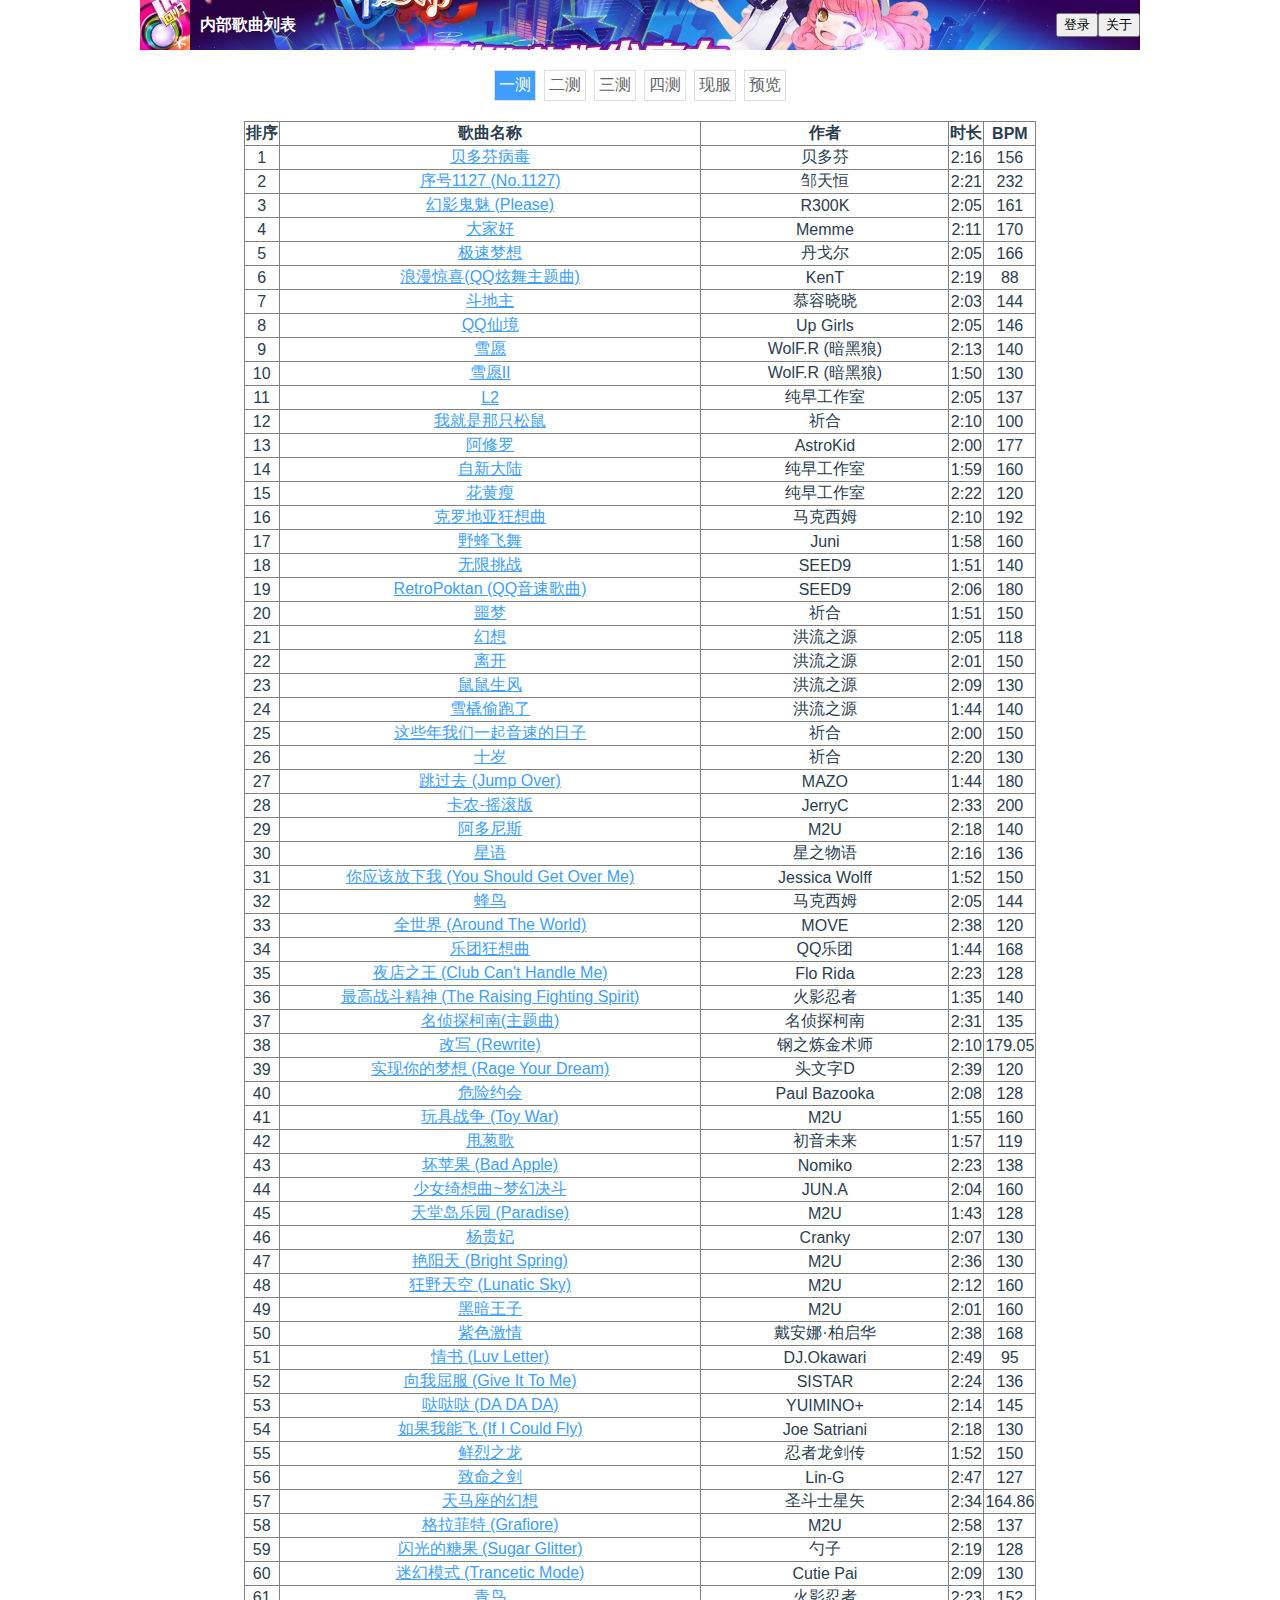
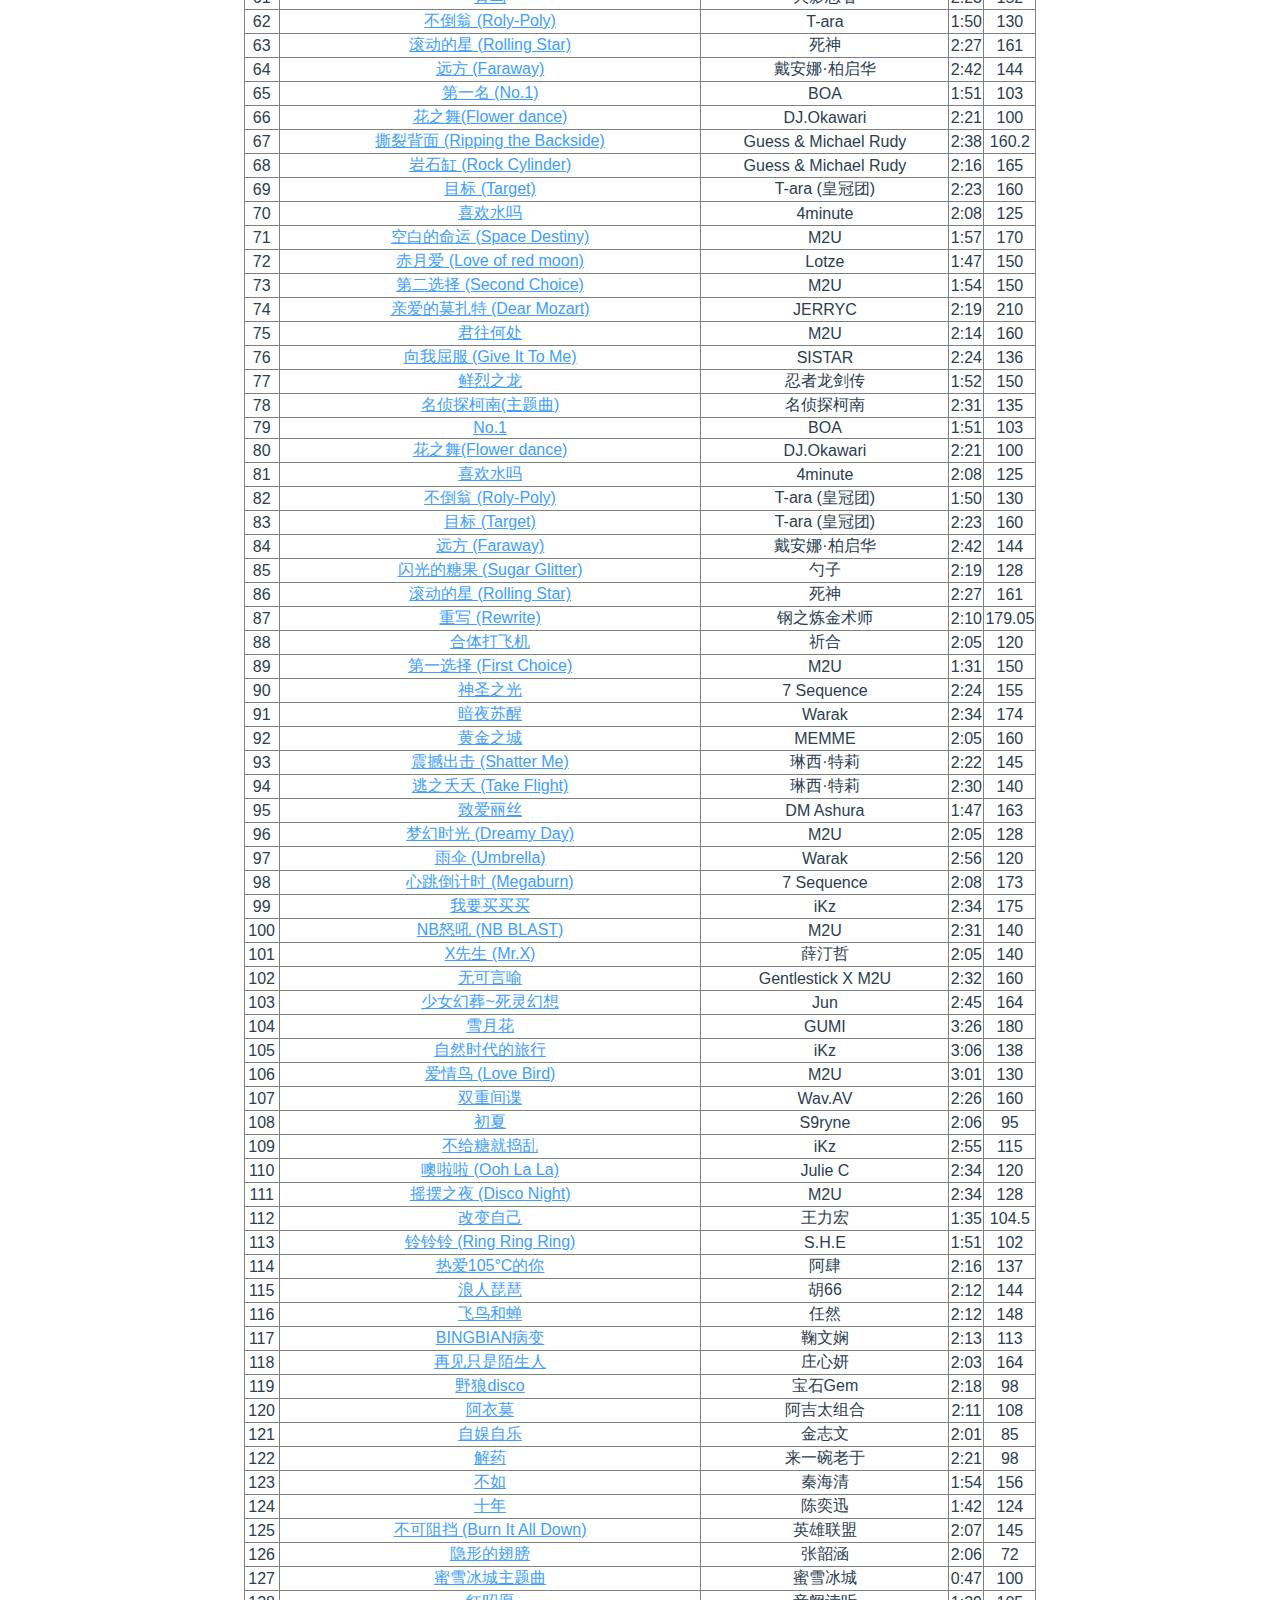
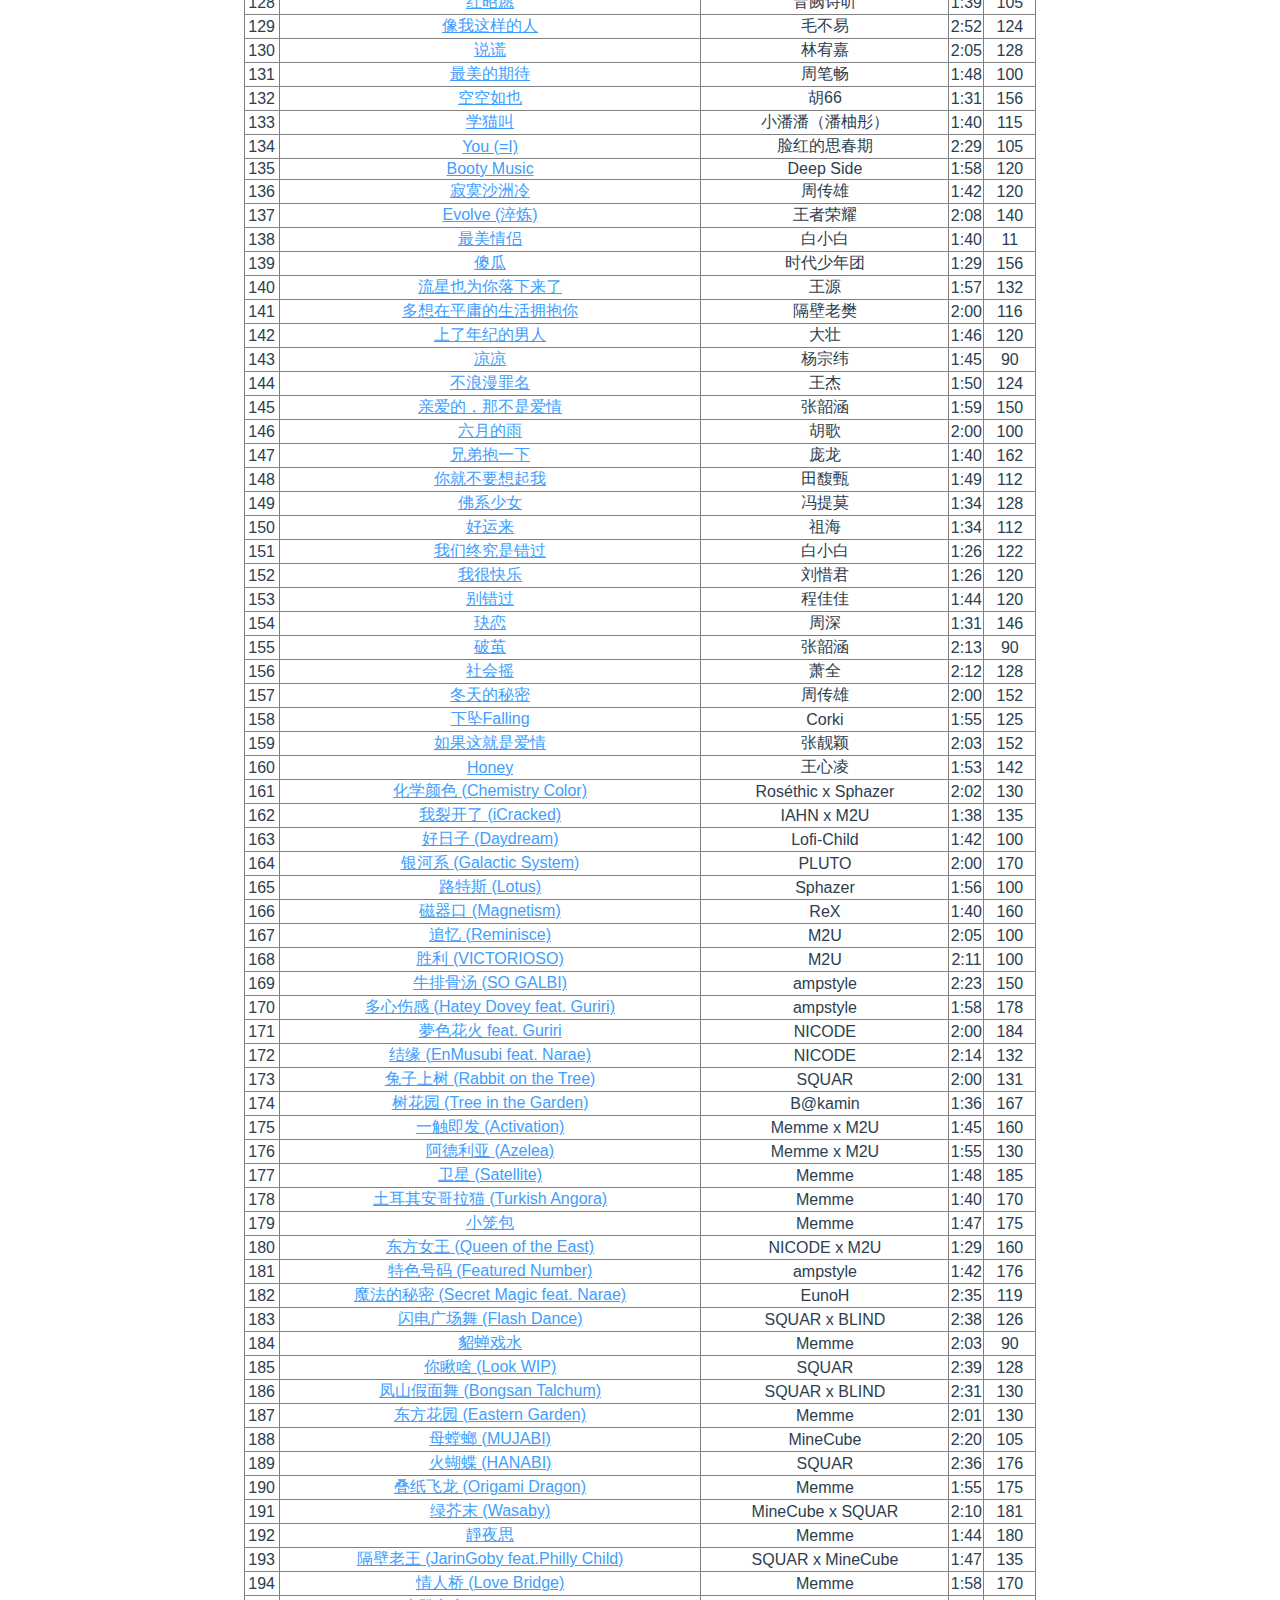
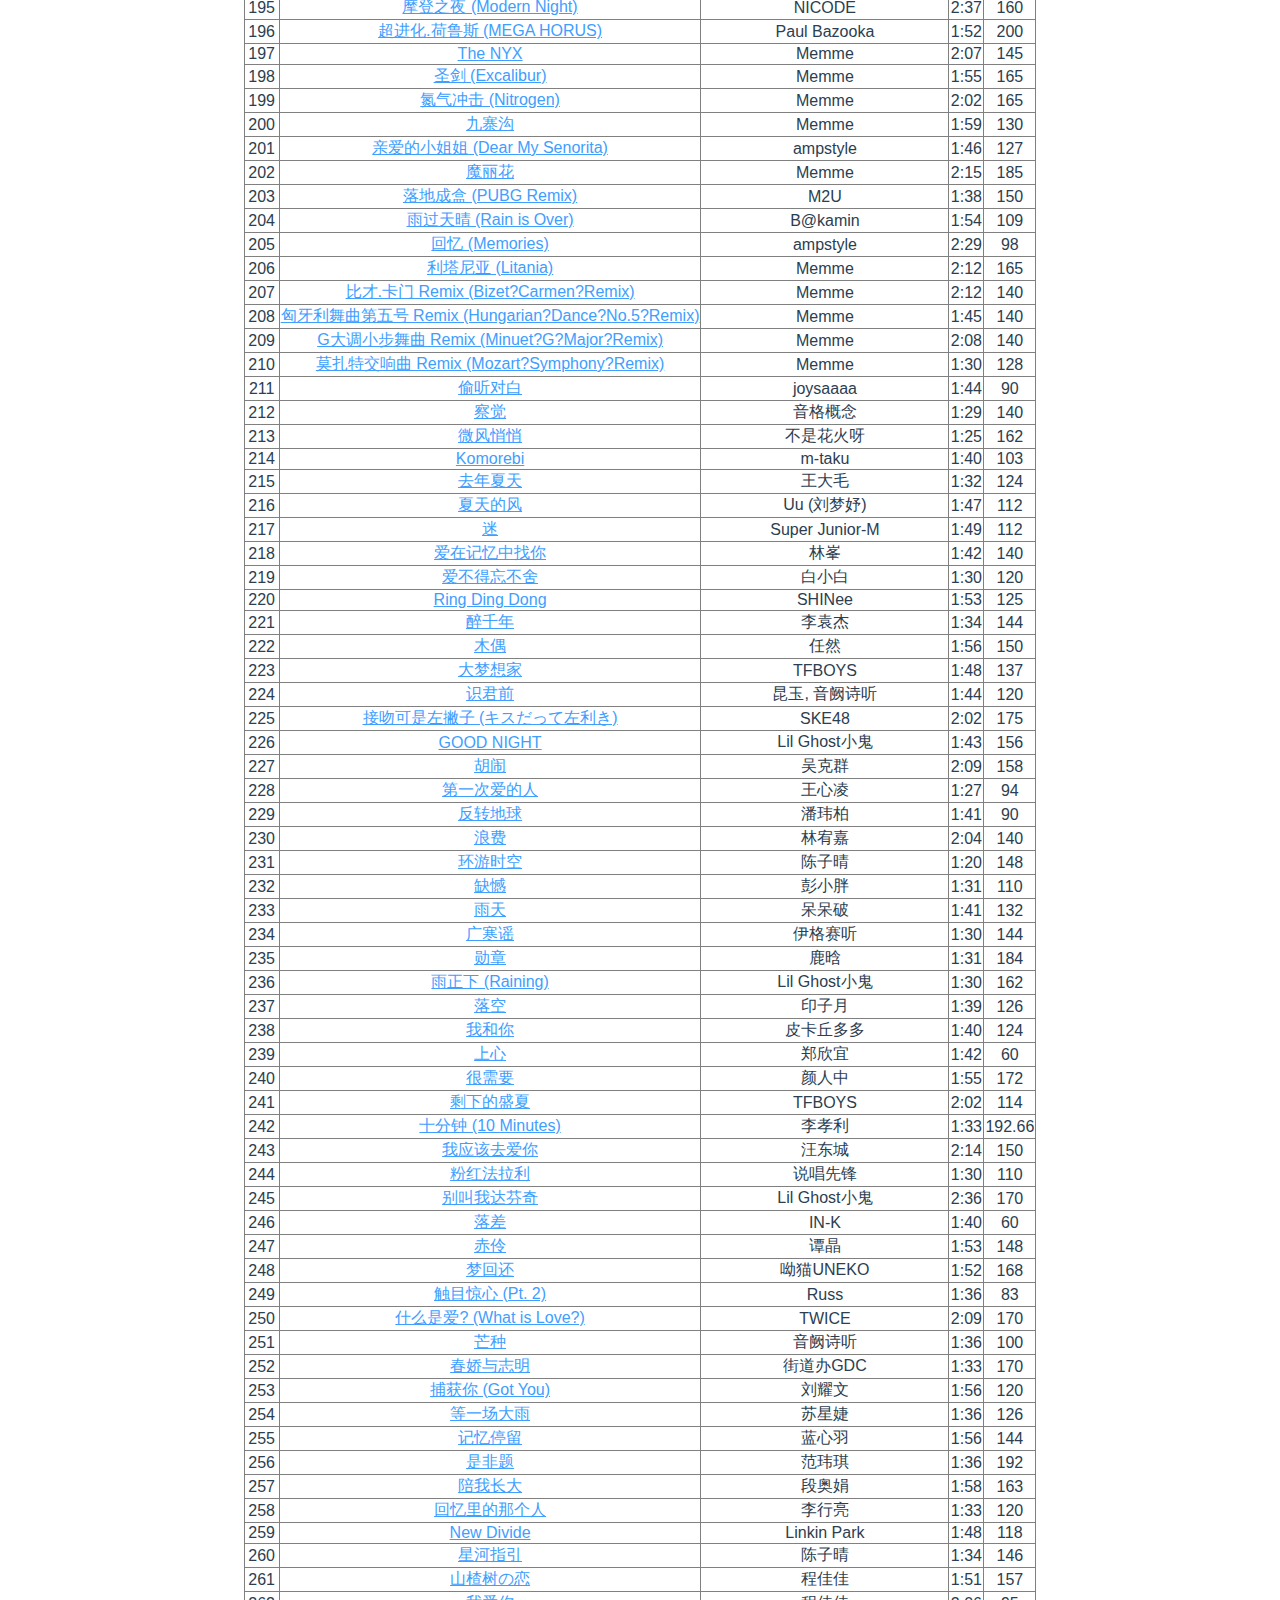
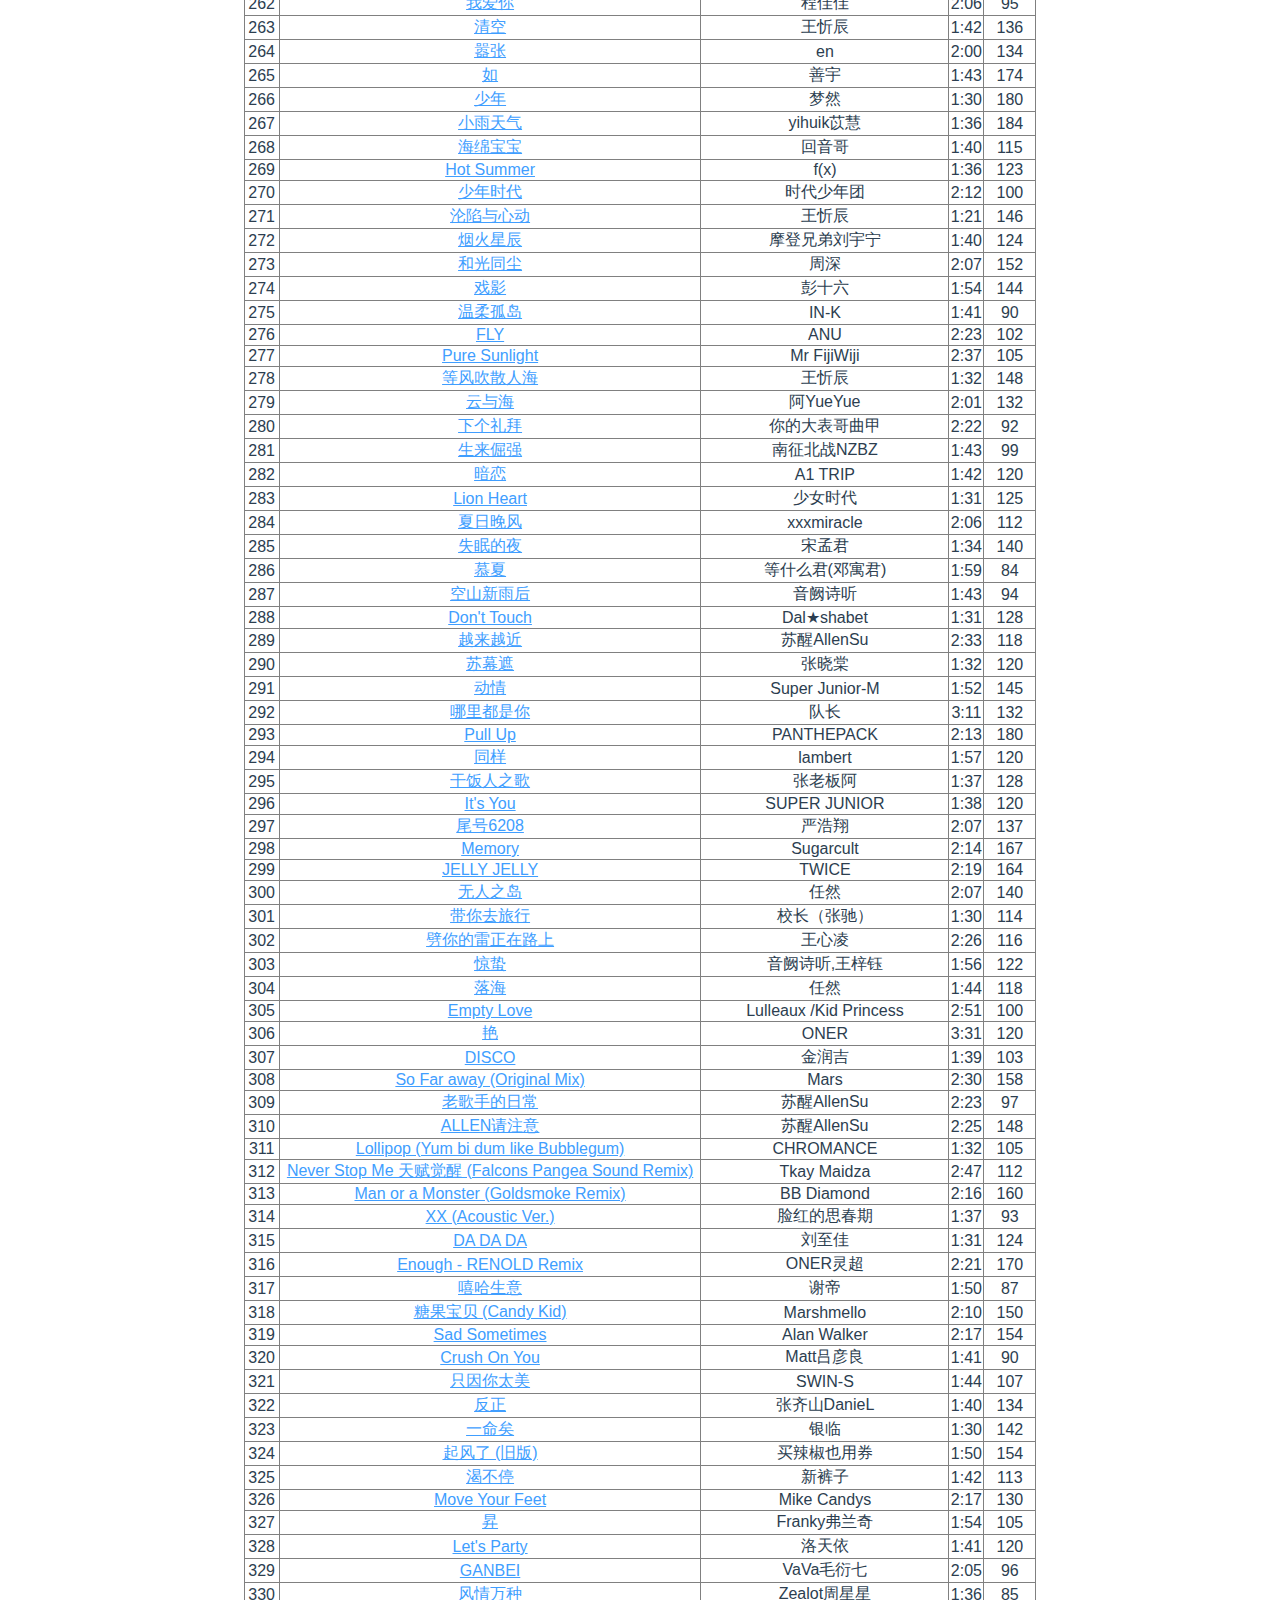
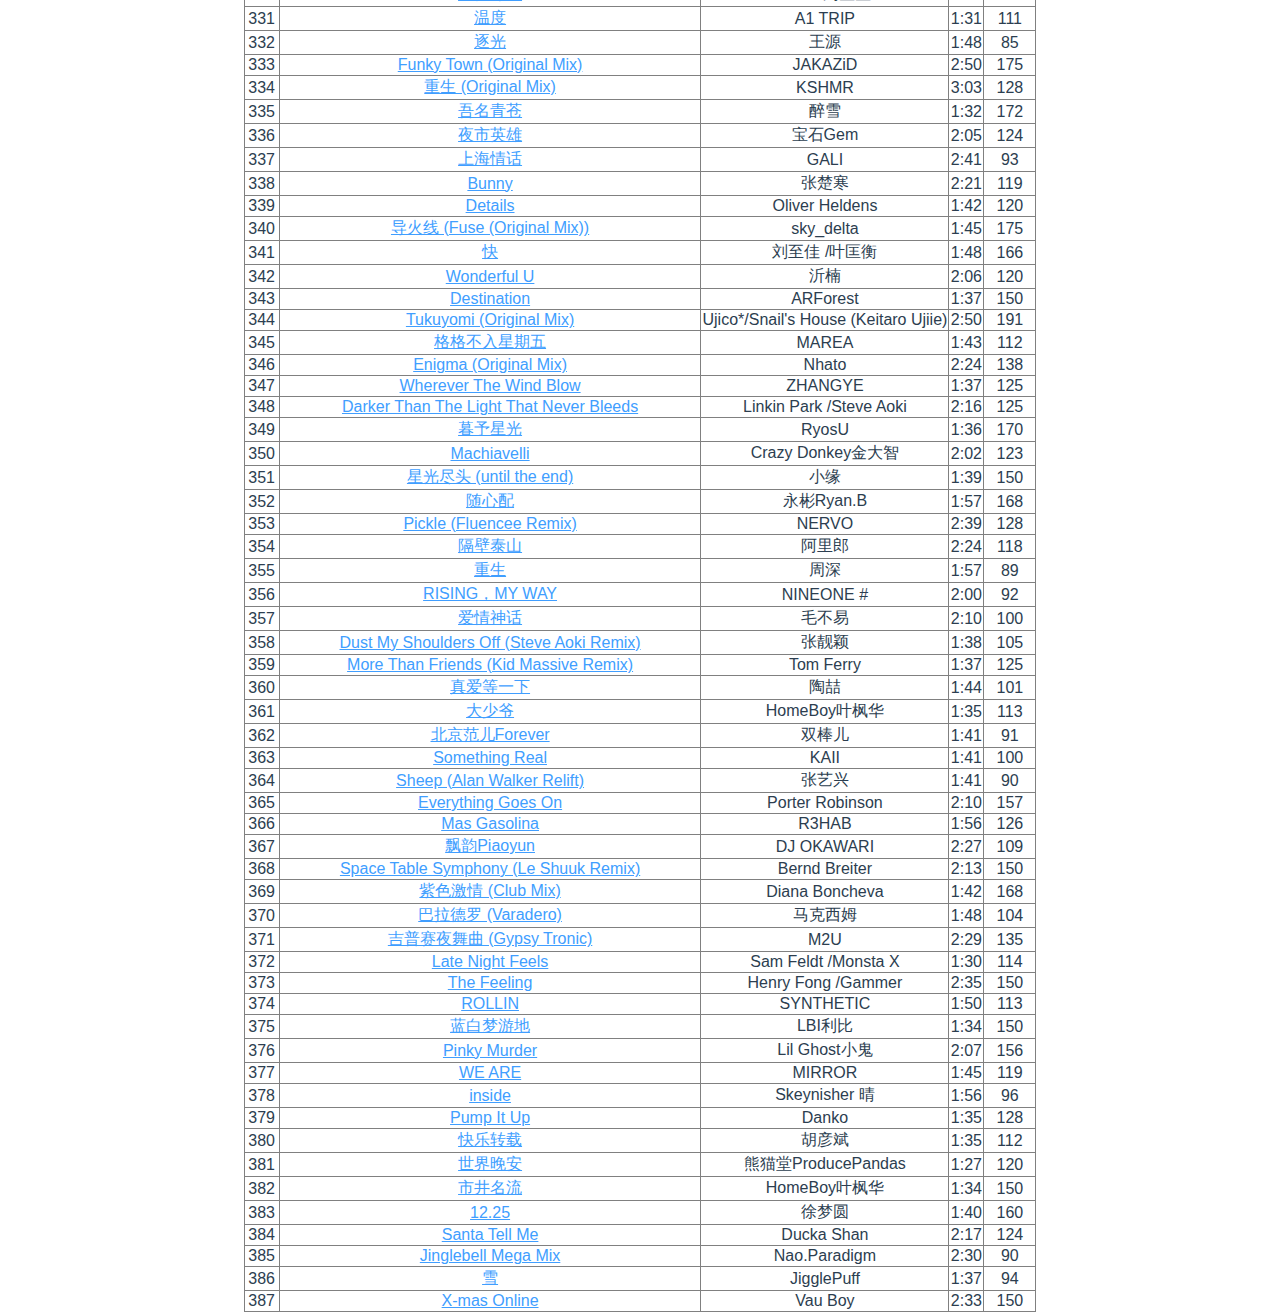
<file: html/index.html>
<!DOCTYPE html><html lang=zh><head><meta charset=utf-8><meta http-equiv=X-UA-Compatible content="IE=edge"><meta name=viewport content="width=device-width,initial-scale=1,user-scalable=no"><link rel=icon href=favicon.ico><title>歌曲查询</title><style type=text/css>body{margin:0;}</style><script>var Aero={"sky":"6B74B8FC","twilight":"A80046AD","sea":"8032CDCD","leaf":"6614A600","lime":"6697D937","sun":"54FADC0E","pumpkin":"80FF9C00","ruby":"A8CE0F0F","fuchsia":"66FF0099","blush":"70FCC7F8","violet":"856E3BA1","lavender":"528D5A94","taupe":"6698844C","chocolate":"A84F1B1B","slate":"80555555","forst":"54FCFCFC"};
    String.prototype.splitEvery=function(n){var r=[];for(var i=0;i<this.length;i++){r.push(this.slice(i,i+n));i+=n-1;}return r;};</script><script src=addin.js async></script><link href=css/chunk-27566749.eeae07f1.css rel=prefetch><link href=css/chunk-b0725418.e1831c71.css rel=prefetch><link href=css/chunk-dcaeaffa.30e648b5.css rel=prefetch><link href=js/about.0af5ade2.js rel=prefetch><link href=js/chunk-27566749.3acdfc4a.js rel=prefetch><link href=js/chunk-2d221890.e368a466.js rel=prefetch><link href=js/chunk-b0725418.2d0d3318.js rel=prefetch><link href=js/chunk-dcaeaffa.8d5b82e2.js rel=prefetch><link href=css/app.c0fa4d83.css rel=preload as=style><link href=js/app.37a4476b.js rel=preload as=script><link href=js/chunk-vendors.1b67bbde.js rel=preload as=script><link href=css/app.c0fa4d83.css rel=stylesheet></head><body><noscript><strong>We're sorry but hello-world doesn't work properly without JavaScript enabled. Please enable it to continue.</strong></noscript><div id=app></div><script src=js/chunk-vendors.1b67bbde.js></script><script src=js/app.37a4476b.js></script></body></html>
</file>
